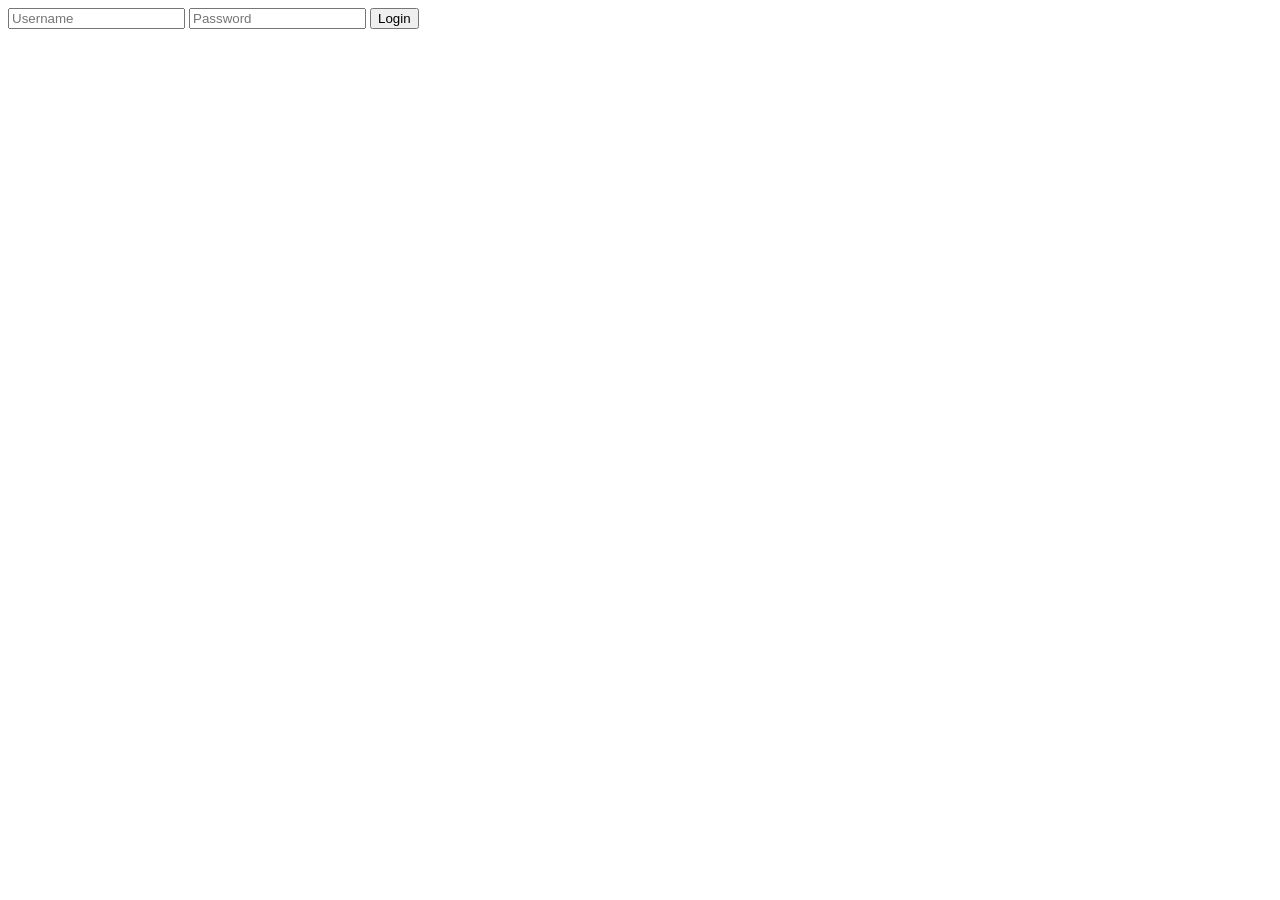
<file: login.html>
<!DOCTYPE html>
<html lang="en">
<head>
    <meta charset="UTF-8">
    <meta name="viewport" content="width=device-width, initial-scale=1.0">
    <title>Login</title>
</head>
<body>
    <form method="post">
        <input type="text" name="username" placeholder="Username">
        <input type="password" name="password" placeholder="Password">
        <button type="submit">Login</button>
    </form>
</body>
</html>
</file>
